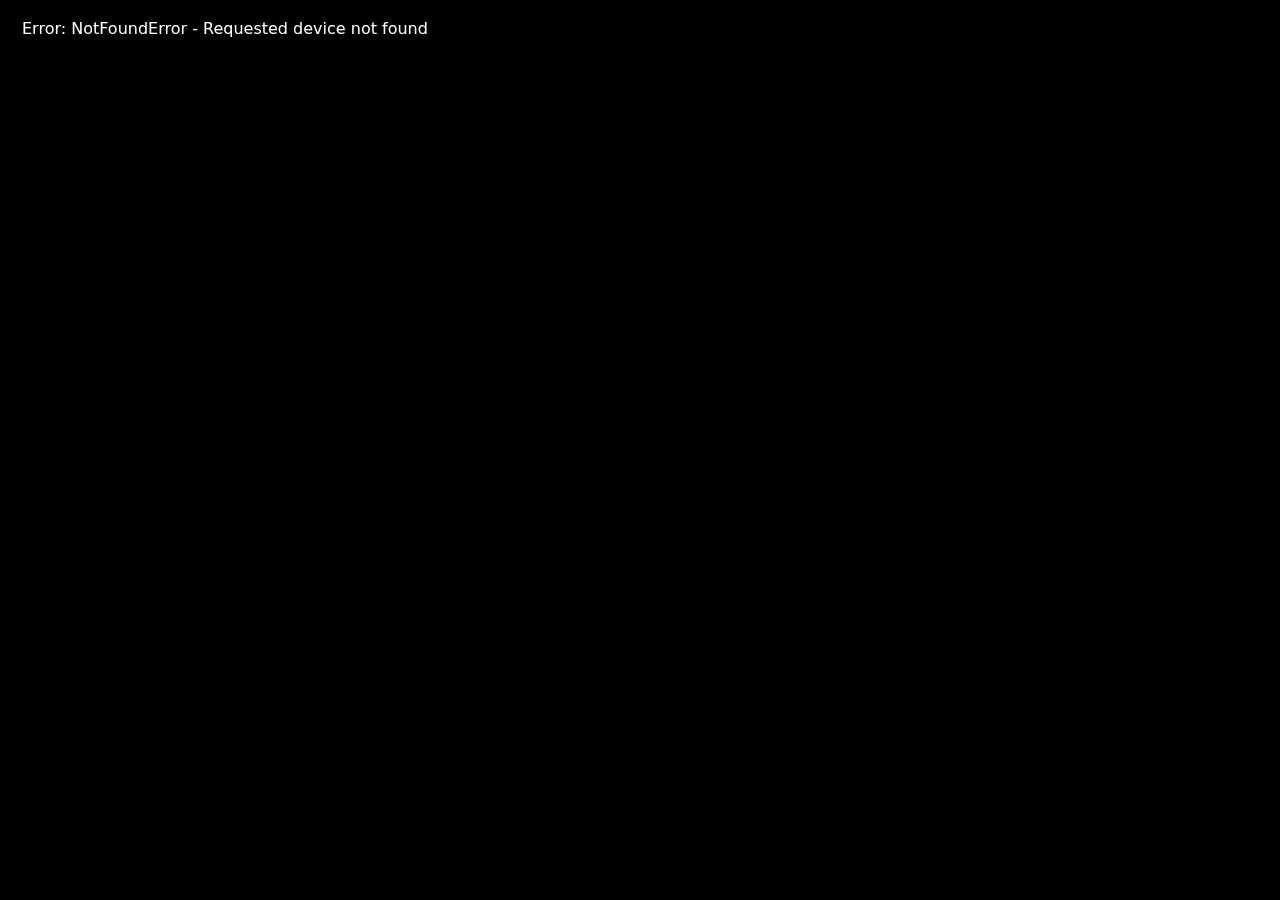
<file: test.html>
<!doctype html>
<html lang="es">
<meta charset="utf-8">
<meta name="viewport" content="width=device-width,initial-scale=1">
<title>Test Cámara</title>
<style>
  body,html{margin:0;height:100%;background:#000;display:grid;place-items:center;color:#fff;font:16px/1.4 system-ui;}
  video{width:100vw;height:100vh;object-fit:cover}
  #msg{position:fixed;top:10px;left:10px;background:rgba(0,0,0,.5);padding:.5rem .75rem;border-radius:.5rem}
</style>
<body>
  <div id="msg">Probando cámara…</div>
  <video id="v" autoplay playsinline muted></video>
  <script>
    const v = document.getElementById('v');
    const m = document.getElementById('msg');
    (async () => {
      try {
        const s = await navigator.mediaDevices.getUserMedia({video: {facingMode: 'environment'}});
        v.srcObject = s;
        m.textContent = 'OK: cámara en uso';
      } catch (e) {
        m.textContent = 'Error: ' + e.name + ' - ' + e.message;
      }
    })();
  </script>
</body>
</html>
</file>
